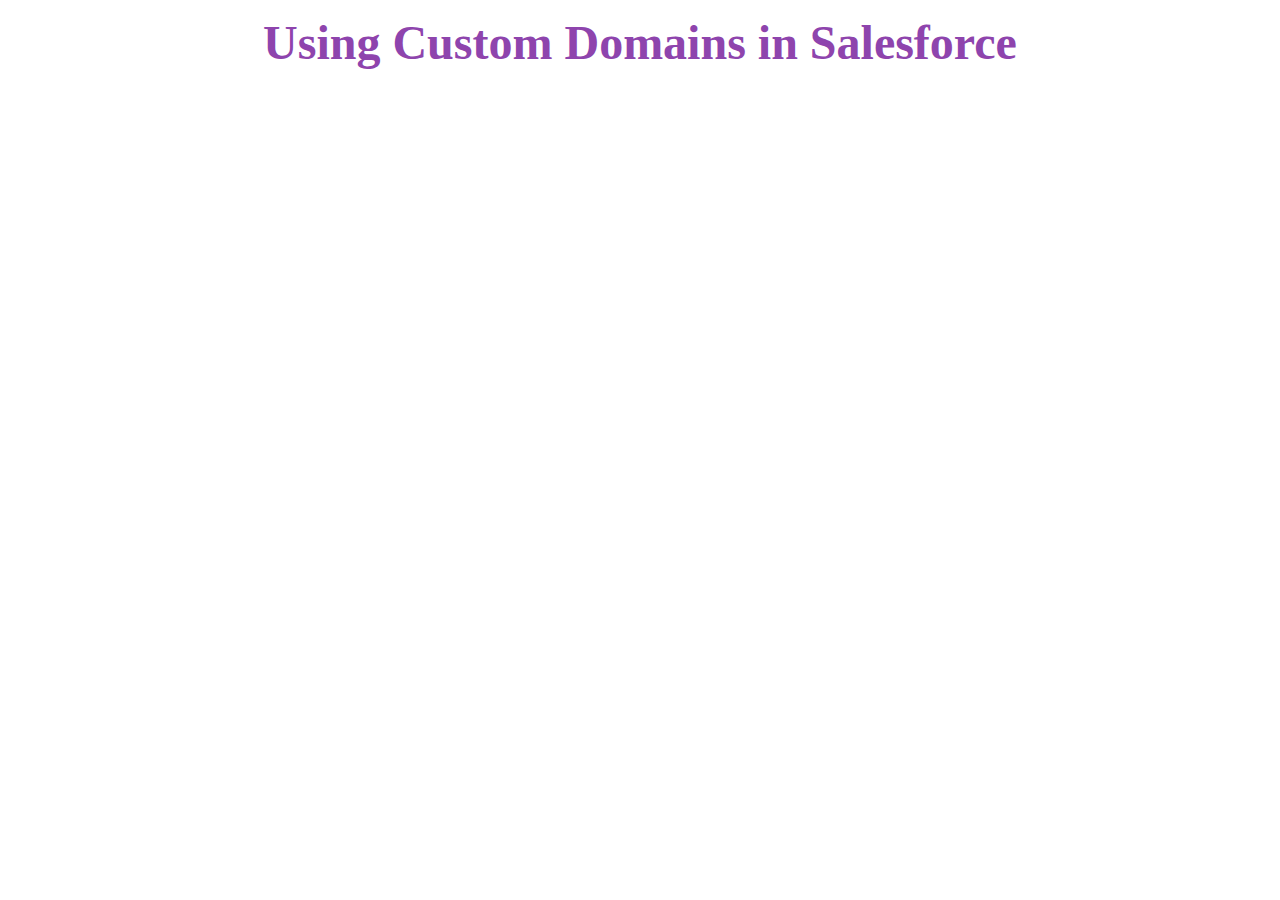
<file: blogs/salesforce and custom domain.html>
<!DOCTYPE html>
<html>
<head>
</head>
<body>
<p style="text-align: center; font-size: 15px;"><span style="font-size: 36pt;"><strong><span style="color: #8e44ad;">Using Custom Domains in Salesforce</span></strong></span></p>
<p style="text-align: center; font-size: 15px;">&nbsp;</p>
<p>&nbsp;</p>
</body>
</html>
</file>
